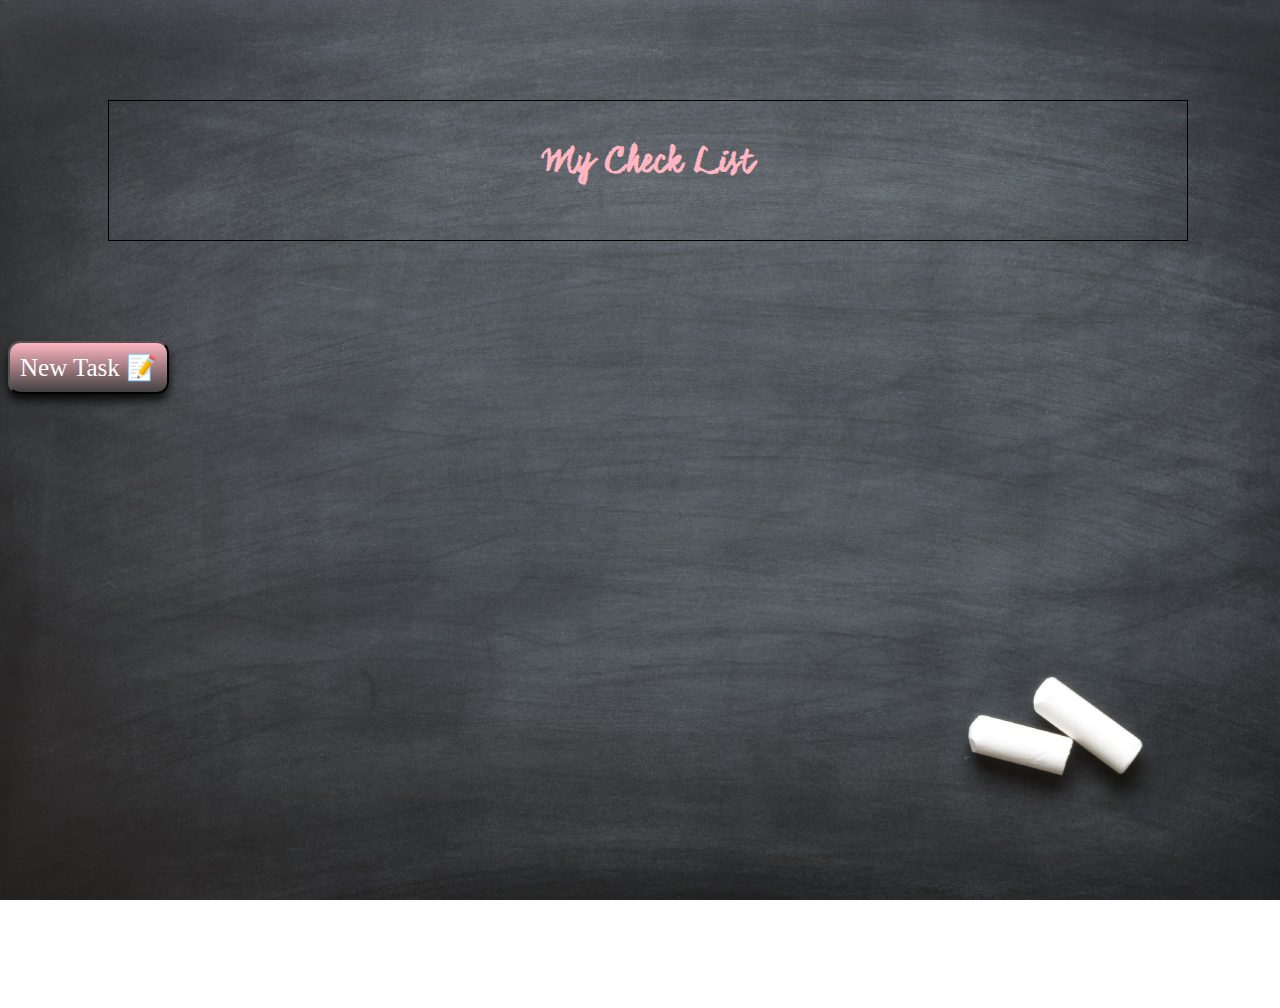
<file: index.html>
<!DOCTYPE html>
<html>

<head>
	<meta charset="utf-8">
	<meta http-equiv="X-UA-Compatible" content="IE=edge">
	<meta name="viewport" content="width=device-width, initial-scale=1.0">
	<script type="text/javascript" src="https://ajax.googleapis.com/ajax/libs/jquery/1.8/jquery.min.js"></script>
	<title> Gestionnaire de Tache 📝</title>
	<link rel="stylesheet" type="text/css" href="./css/style.css">
</head>

<body>

	<div id=ft_list>

		<h1>My Check List</h1>

	</div>

	<input type="button" value="New Task 📝" onclick="PromptMessage()">

	<script type="text/javascript">

		function PromptMessage() {

			var saisie = prompt("Omar Little, saisit ta nouvelle tache journalière:", "Travailler ses lignes de code Javascript");

			if (saisie != null) {

				element = document.createElement("div");
				element.className = "todolist";
				document.getElementById("ft_list").appendChild(element).innerHTML =
					"Omar ! so 🤓 !? // " + saisie + " // Let's Go";

			}

			return (
				$(".todolist").click(function () {
					$(this).remove();
				})
			)
		};

	</script>

</body>

</html>
</file>
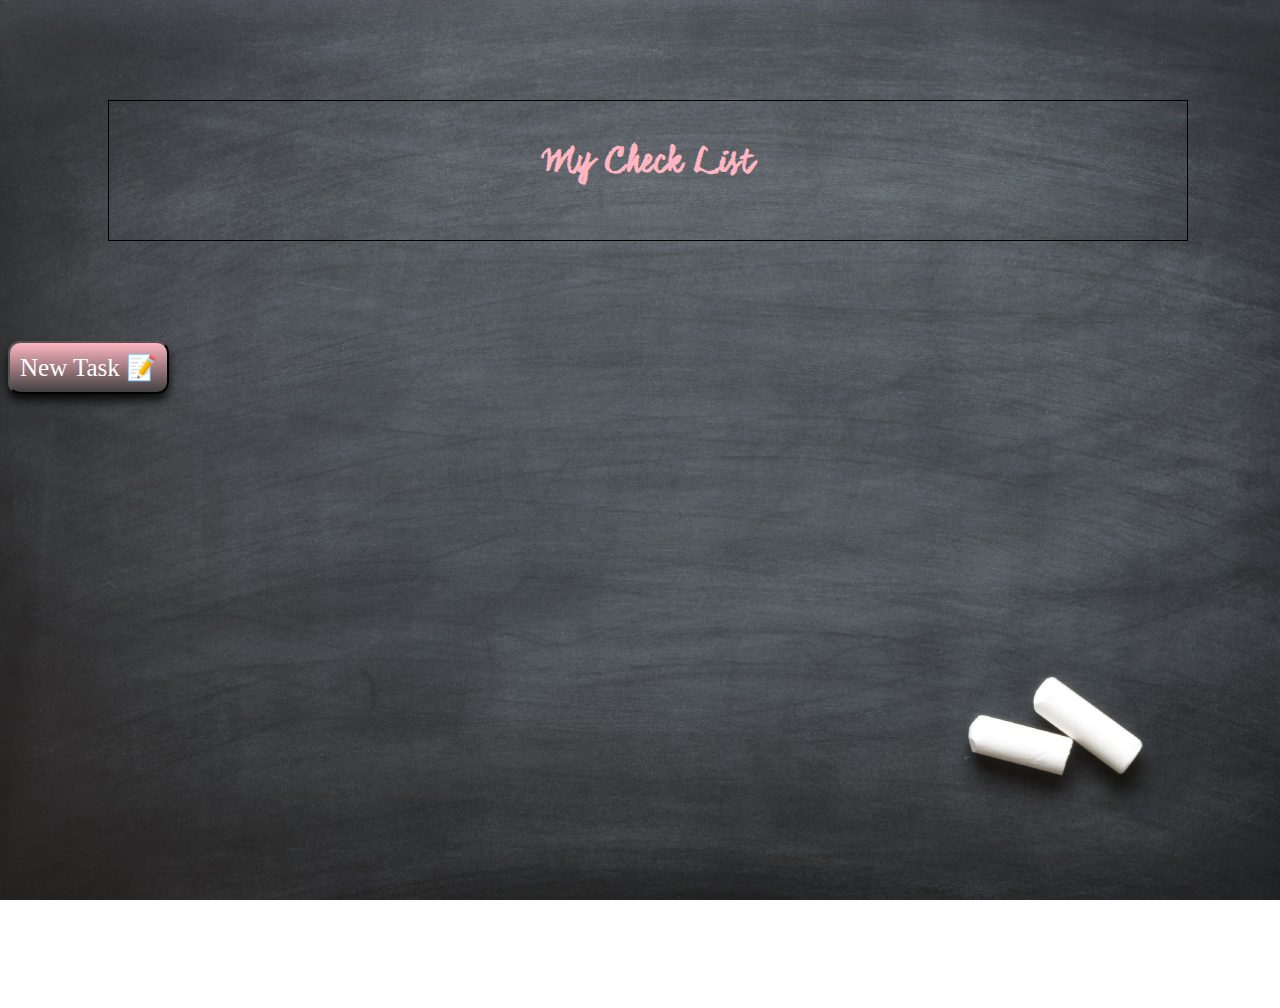
<file: todolist.html>
<!DOCTYPE html>
<html>

<head>
	<meta charset="utf-8">
	<meta http-equiv="X-UA-Compatible" content="IE=edge">
	<meta name="viewport" content="width=device-width, initial-scale=1.0">
	<script type="text/javascript" src="http://ajax.googleapis.com/ajax/libs/jquery/1.8/jquery.min.js"></script>
	<title> Gestionnaire de Tache 📝</title>
	<link rel="stylesheet" type="text/css" href="./css/style.css">
</head>

<body>

	<div id=ft_list>

		<h1>My Check List</h1>

	</div>

	<input type="button" value="New Task 📝" onclick="PromptMessage()">

	<script type="text/javascript">

		function PromptMessage() {

			var saisie = prompt("Omar Little, saisit ta nouvelle tache journalière:", "Travailler ses lignes de code Javascript");

			if (saisie != null) {

				element = document.createElement("div");
				element.className = "todolist";
				document.getElementById("ft_list").appendChild(element).innerHTML =
					"Omar ! so 🤓 !? // " + saisie + " // Let's Go";

			}

			$(".todolist").click(function () { $(this).remove(); })

		};

	</script>

</body>

</html>
</file>
<file: css/style.css>
@font-face{
    font-family: CoalhandLuketrial;
    src: url("../css/fonts/CoalhandLuke\ TRIAL.ttf");
}
body
{ 
    background: url(./td4.jpeg) center fixed;
    background-size: cover;
    height: 100vh;
	width: 100vw; 
	position: relative;
}

#ft_list
{
    border: solid 1px black;
    padding: 20px;
    margin: 100px;
}

h1 
{
    font-family:"CoalhandLuketrial";
    color: #FFB6C1; 
    text-align: center;
}

.todolist
{
    border: solid 1px white;
    padding: 20px;
    color: white;
    margin: 10px;
    text-align: center;
    font-family: "arial";
    font-size: 20px;
    cursor: pointer;
}
.todolist:hover 
{
       background: #FFB6C1;
}

input[type="button"]
{
    font-family: "digital-7";
    font-size: 25px;
    color: white;
    padding: 10px;
    background: linear-gradient(#FFB6C1, #404040);
    box-shadow: 0 7px 10px rgba(0,0,0,0.8);
    border-radius: 12px;
    cursor: pointer;
}
input[type="button"]:hover
{
    background: linear-gradient(#00FFFF, #404040);
}

@media (max-device-width:414px) {

    #ft_list
    {
        border: solid 1px black;
        padding: 10px;
        margin: 50px;
    }

}
</file>
